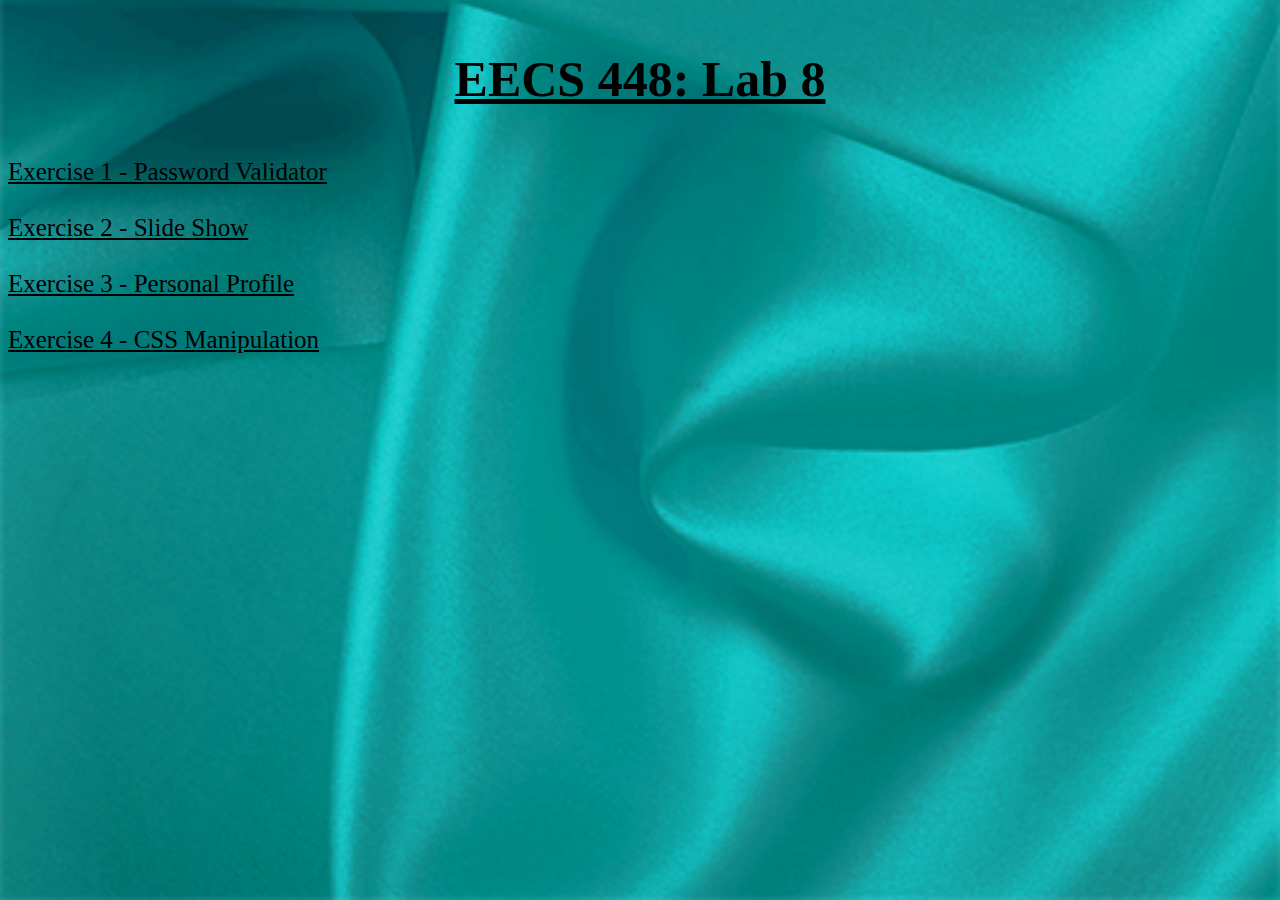
<file: index.html>
<!DOCTYPE html>
<head>
    <title>
        Tanishka Shah
    </title>
    <style>
    a{
    color: black;
    }
    a:hover{
    font-size: 30px;
    }
    body{
    background-image: url(index/index.gif);
    background-position: bottom;
    background-repeat: no-repeat;
    background-size: 100%;
    background-attachment: fixed;	
    }
    </style>
</head>
<body>
    <p style="text-align: center; font-size: 50px; font-family: cursive;"><b><u>EECS 448: Lab 8</u></b></p>
    <p style="font-size: 25px; font-family: cursive;">
    <a href = "passwordValidator.html">Exercise 1 - Password Validator</a>
    <br><br><a href = "slideShow.html">Exercise 2 - Slide Show</a>
    <br><br><a href = "personalProfile.html">Exercise 3 - Personal Profile</a>
    <br><br><a href = "cssManipulation.html">Exercise 4 - CSS Manipulation</a></p><br><br><br><br><br><br><br><br><br><br><br><br><br><br><br><br>
</body>
</html>
</file>
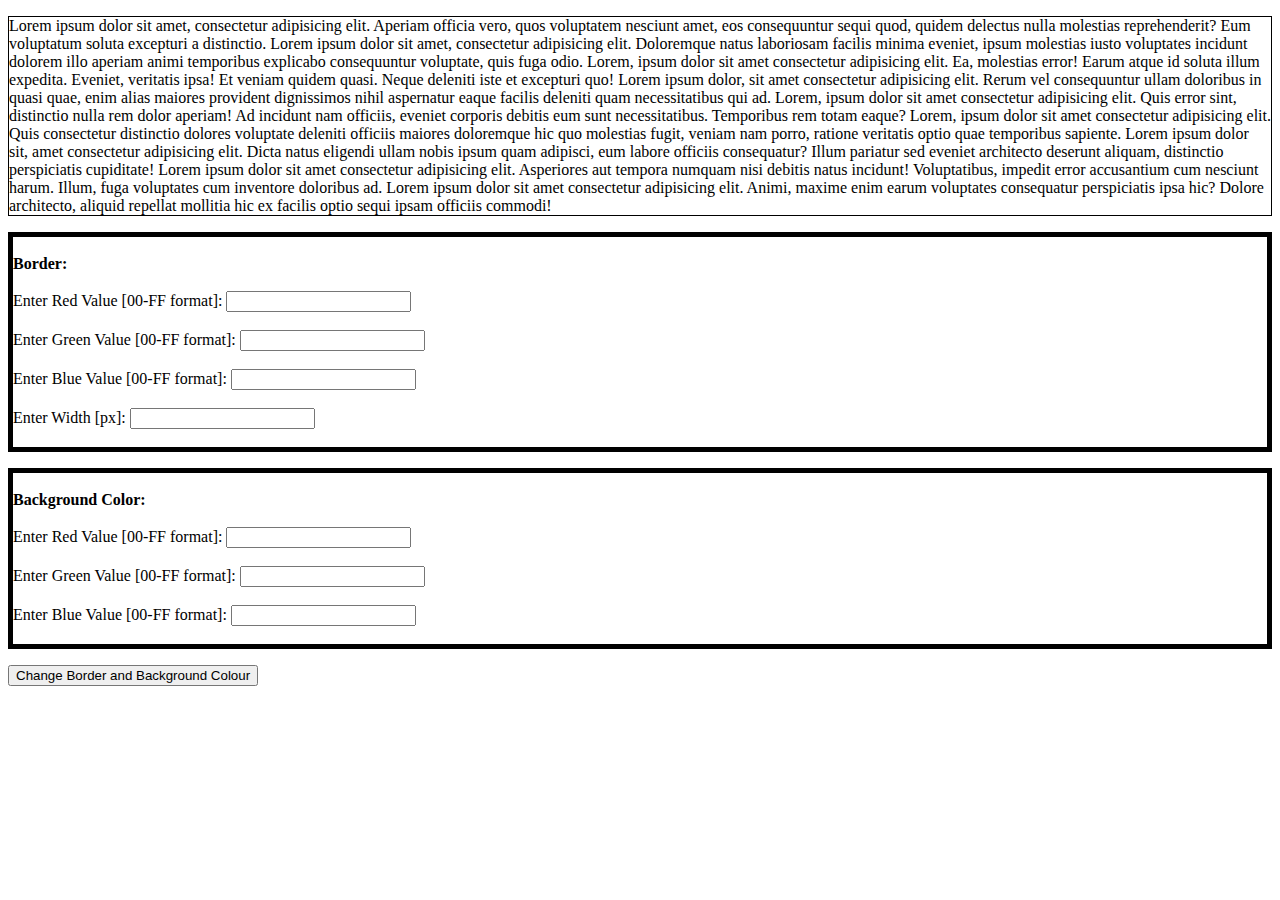
<file: cssManipulation.html>
<!DOCTYPE html>
<head>
    <title>
        CSS Manipulation
    </title>
    <script src="cssManipulation.js"></script>
</head>
<body>
    <p id="dummy" style="border: 1px solid black;">Lorem ipsum dolor sit amet, consectetur adipisicing elit. Aperiam officia vero, quos voluptatem nesciunt amet, eos consequuntur sequi quod, quidem delectus nulla molestias reprehenderit? Eum voluptatum soluta excepturi a distinctio. Lorem ipsum dolor sit amet, consectetur adipisicing elit. Doloremque natus laboriosam facilis minima eveniet, ipsum molestias iusto voluptates incidunt dolorem illo aperiam animi temporibus explicabo consequuntur voluptate, quis fuga odio. Lorem, ipsum dolor sit amet consectetur adipisicing elit. Ea, molestias error! Earum atque id soluta illum expedita. Eveniet, veritatis ipsa! Et veniam quidem quasi. Neque deleniti iste et excepturi quo! Lorem ipsum dolor, sit amet consectetur adipisicing elit. Rerum vel consequuntur ullam doloribus in quasi quae, enim alias maiores provident dignissimos nihil aspernatur eaque facilis deleniti quam necessitatibus qui ad. Lorem, ipsum dolor sit amet consectetur adipisicing elit. Quis error sint, distinctio nulla rem dolor aperiam! Ad incidunt nam officiis, eveniet corporis debitis eum sunt necessitatibus. Temporibus rem totam eaque? Lorem, ipsum dolor sit amet consectetur adipisicing elit. Quis consectetur distinctio dolores voluptate deleniti officiis maiores doloremque hic quo molestias fugit, veniam nam porro, ratione veritatis optio quae temporibus sapiente. Lorem ipsum dolor sit, amet consectetur adipisicing elit. Dicta natus eligendi ullam nobis ipsum quam adipisci, eum labore officiis consequatur? Illum pariatur sed eveniet architecto deserunt aliquam, distinctio perspiciatis cupiditate! Lorem ipsum dolor sit amet consectetur adipisicing elit. Asperiores aut tempora numquam nisi debitis natus incidunt! Voluptatibus, impedit error accusantium cum nesciunt harum. Illum, fuga voluptates cum inventore doloribus ad. Lorem ipsum dolor sit amet consectetur adipisicing elit. Animi, maxime enim earum voluptates consequatur perspiciatis ipsa hic? Dolore architecto, aliquid repellat mollitia hic ex facilis optio sequi ipsam officiis commodi!</p>

    <p style="border: 5px solid black;"><br>
    <b>Border:</b> <br><br>
    <label for = "borderRed">Enter Red Value [00-FF format]: </label>
    <input type = "text" id = "borderRed"><br><br>
    <label for = "borderGreen">Enter Green Value [00-FF format]: </label>
    <input type = "text" id = "borderGreen"><br><br>
    <label for = "borderBlue">Enter Blue Value [00-FF format]: </label>
    <input type = "text" id = "borderBlue"><br><br>
    <label for = "borderWidth">Enter Width [px]: </label>
    <input type = "text" id = "borderWidth"><br><br>
    </p>

    <p style="border: 5px solid black;"><br>
    <b>Background Color:</b> <br><br>
    <label for = "bgRed">Enter Red Value [00-FF format]: </label>
    <input type = "text" id = "bgRed"><br><br>
    <label for = "bgGreen">Enter Green Value [00-FF format]: </label>
    <input type = "text" id = "bgGreen"><br><br>
    <label for = "bgBlue">Enter Blue Value [00-FF format]: </label>
    <input type = "text" id = "bgBlue"><br><br>
    </p>

    <p><input type="button" value="Change Border and Background Colour" id="change" onclick="change()"</p>

</body>
</html>
</file>
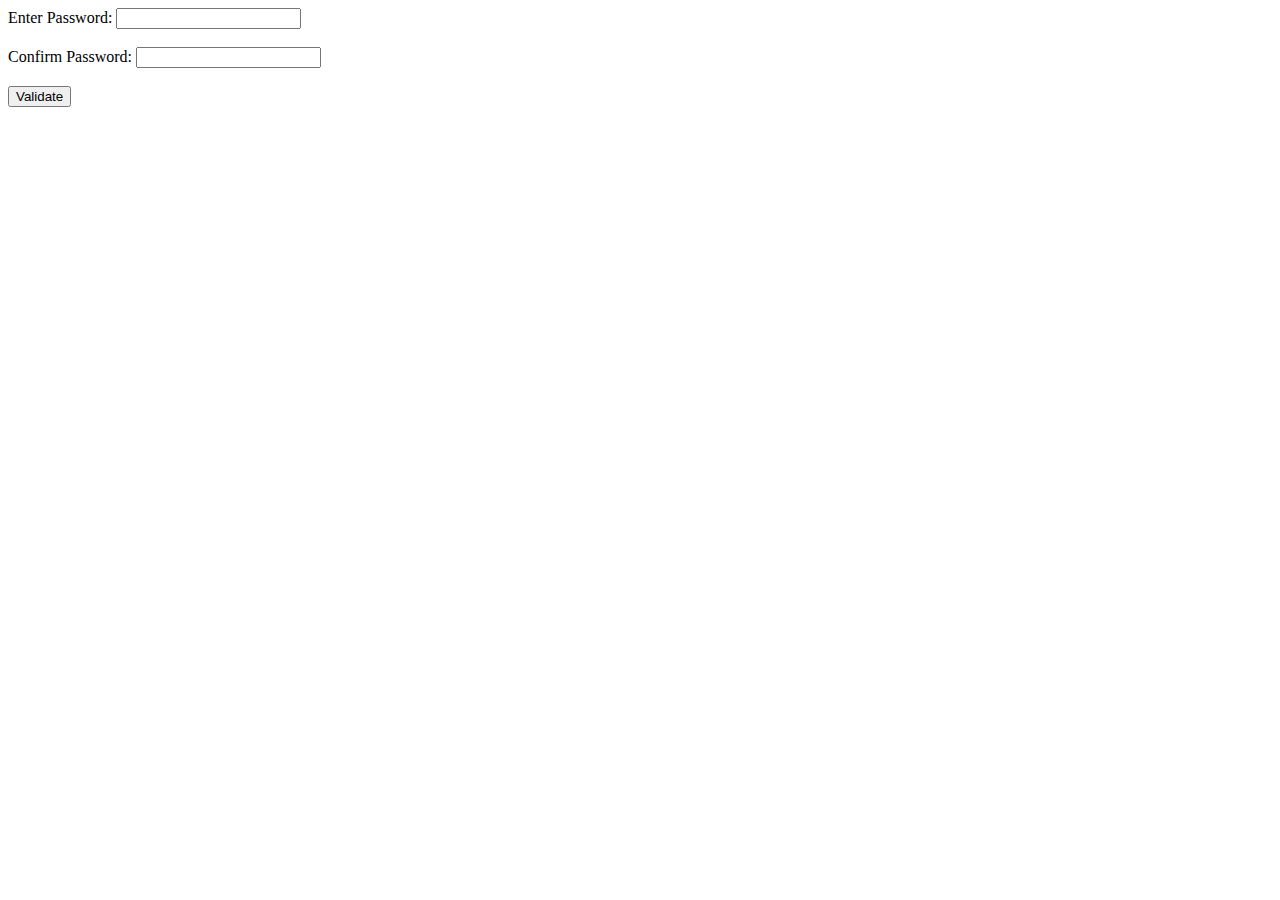
<file: passwordValidator.html>
<!DOCTYPE html>
<head>
    <title>
        Password Validator
    </title>
</head>
<body>
    <label for = "password">Enter Password: </label>
    <input type = "text" id = "password" name = "password"><br><br>
    <label for = "cpassword">Confirm Password: </label>
    <input type = "text" id = "cpassword" name = "cpassword"><br><br>
    <input type = "button" value = "Validate" onclick = "validate()">
    <script src = "passwordValidator.js"></script>
</body>
</html>
</file>
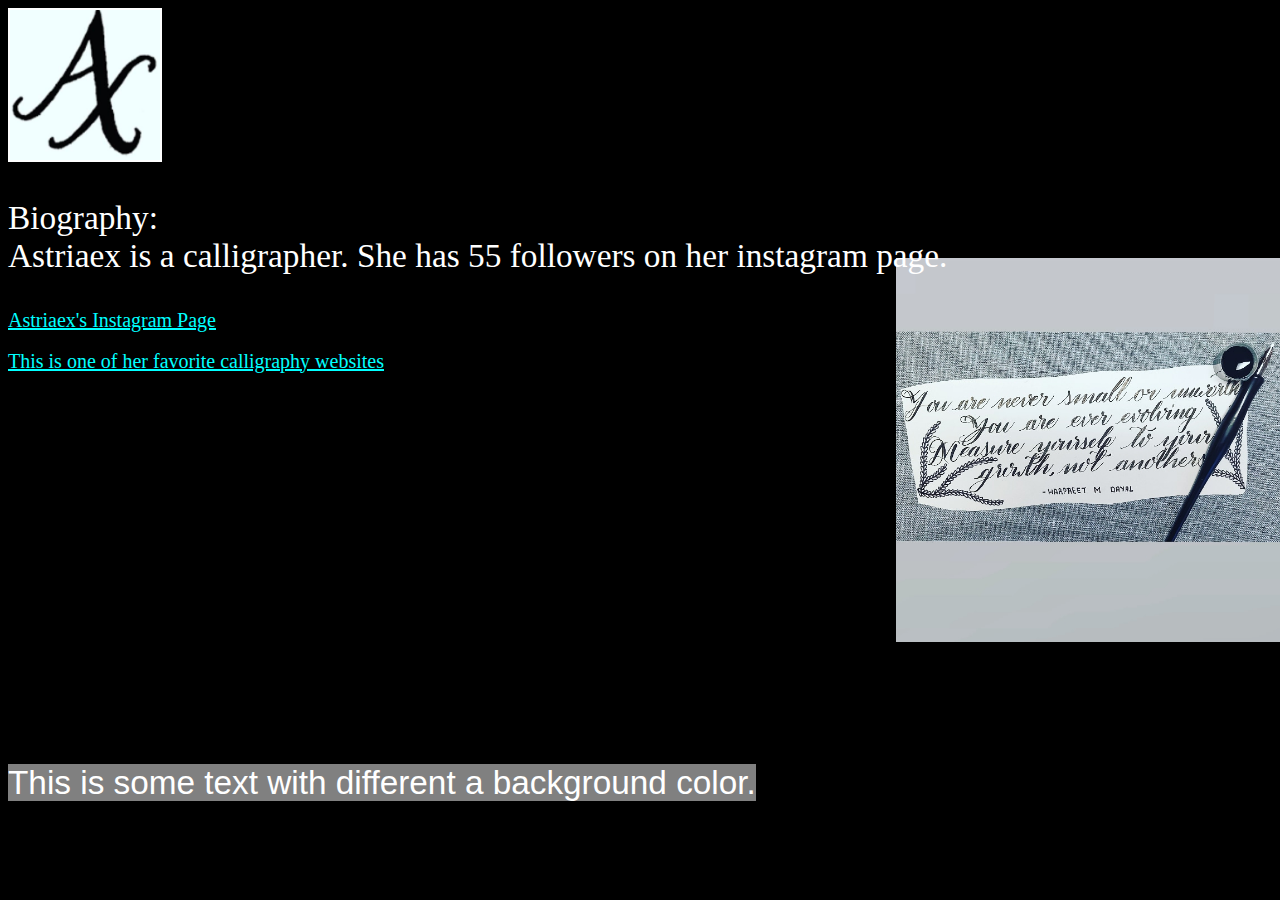
<file: personalProfile.html>
<!DOCTYPE html>
<head>
    <title>
        Personal Profile
    </title>
    <link href = "personalProfile.css" rel = "stylesheet" type = "text/css"/>
</head>
<body>
    <img src = "personalProfile/profile.jpg" style="border: 2px solid white;" height="150px" width="150px"/><br>
    <p style="color: white; font-size: 25pt;">Biography:<br>
    <span>Astriaex is a calligrapher. She has 55 followers on her instagram page.</span><br></p>
    <a href = "https://www.instagram.com/astriaex_lettering/"> Astriaex's Instagram Page</a><br><br>
    <a href="https://www.thehappyevercrafter.com/">This is one of her favorite calligraphy websites</a><br><br><br>
    <iframe width="560" height="315" src="https://www.youtube.com/embed/nj962-cU2PQ" title="YouTube video player" frameborder="0" allow="accelerometer; autoplay; clipboard-write; encrypted-media; gyroscope; picture-in-picture" allowfullscreen></iframe>
    <br><br><br><span id = "bgclr">This is some text with different a background color.</span>
</body>
</html>
</file>
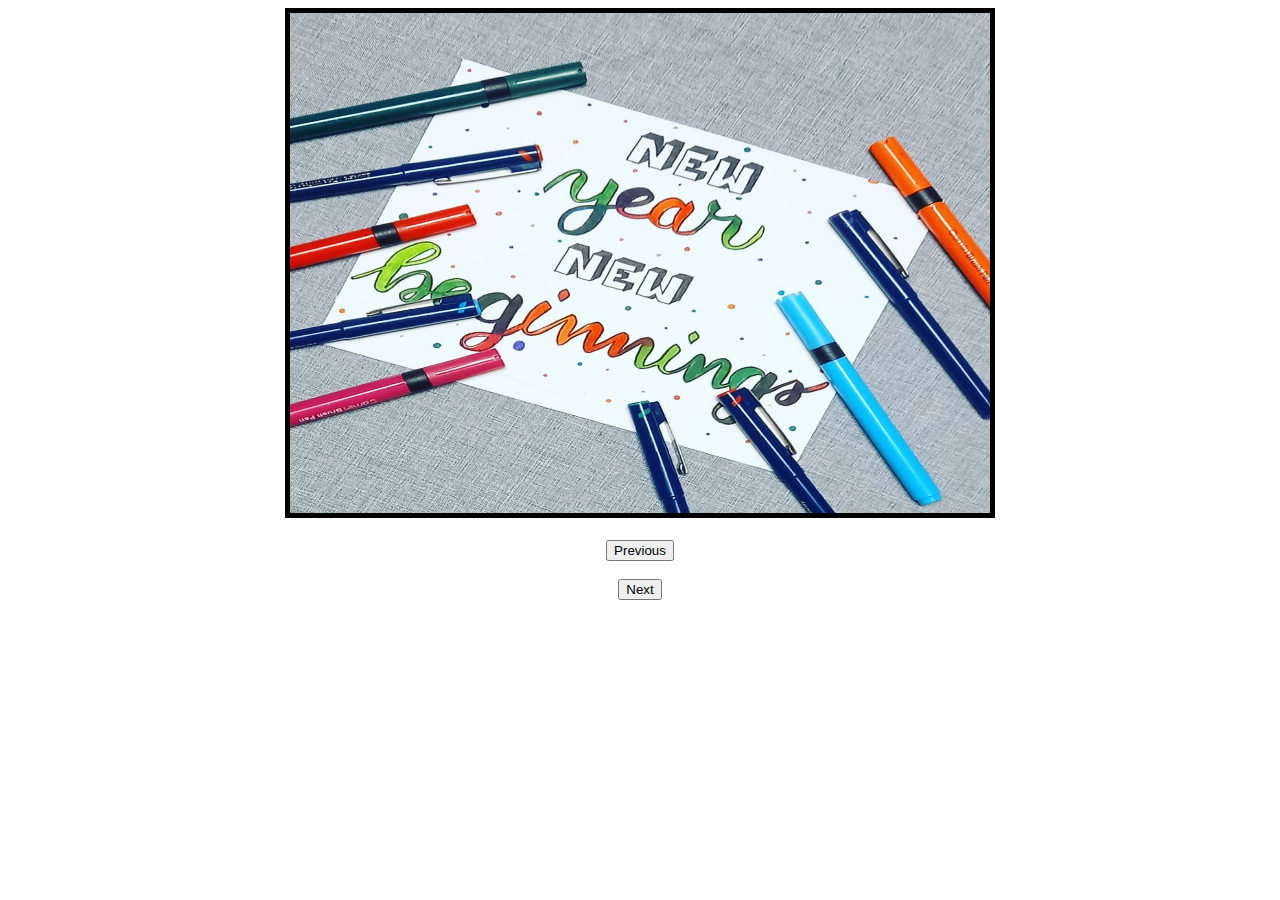
<file: slideShow.html>
<!DOCTYPE html>
<head>
    <title>
        Slide Show!
    </title>
    <style>
        .images{
            width: 700px;
            height: 500px;
            border: 5px solid #000000;
        }
    </style>
    <script src = "slideShow.js"></script>
</head>
<body>
    <div style = "text-align: center;">
        <img src = "slideShow/1.jpg" class = "images" id = "image"><br><br>
        <input type="button" value = "Previous" id = "prev" style="text-align: left;" onclick="prev()"><br><br>
        <input type="button" value = "Next" id = "next" style="text-align: left;" onclick="next()"> 
    </div>
    
</body>
</html>
</file>
<file: personalProfile.css>
#bgclr{
    background-color: grey;
    color: white;
    font-family: 'Lucida Sans', 'Lucida Sans Regular', 'Lucida Grande', 'Lucida Sans Unicode', Geneva, Verdana, sans-serif;
    font-size: 25pt;
}

a{
    color: aqua;
    font-size: 15pt;
}
a:hover{
    color: plum;
}

body{
    background-color: black;
    background-image: url(personalProfile/background.jpg);
    background-size: 30%;
    background-repeat: no-repeat;
    background-position:right;
    background-attachment: fixed;
}
</file>
